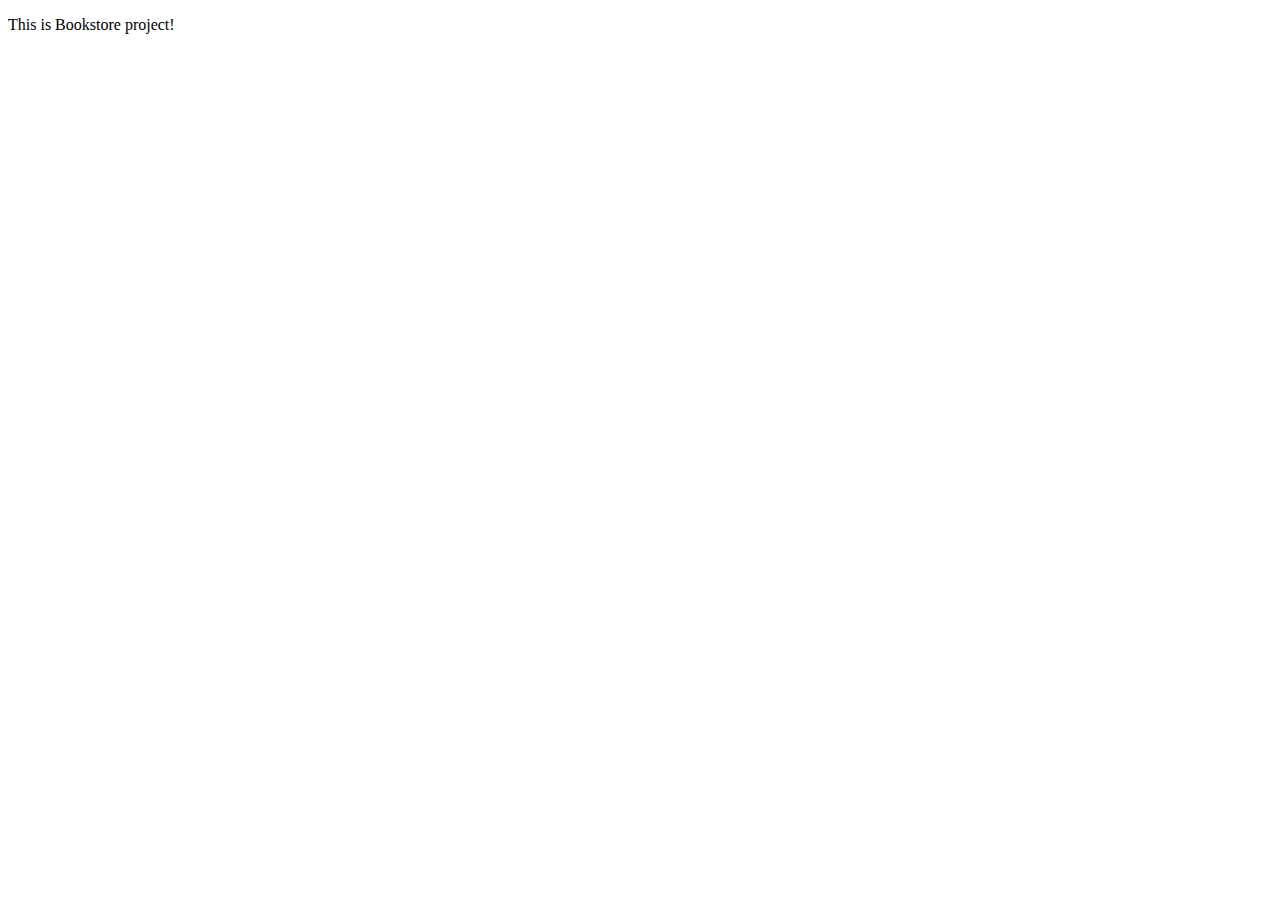
<file: bookstore/src/main/resources/templates/index.html>
<!DOCTYPE HTML>
<html xmlns:th="http://www.thymeleaf.org">

<head>
    <title>Getting Started: Create Bookstore project</title>
    <meta http-equiv="Content-Type" content="text/html; charset=UTF-8" />
</head>

<body>
    <p>This is Bookstore project!</p>
</body>

</html>
</file>
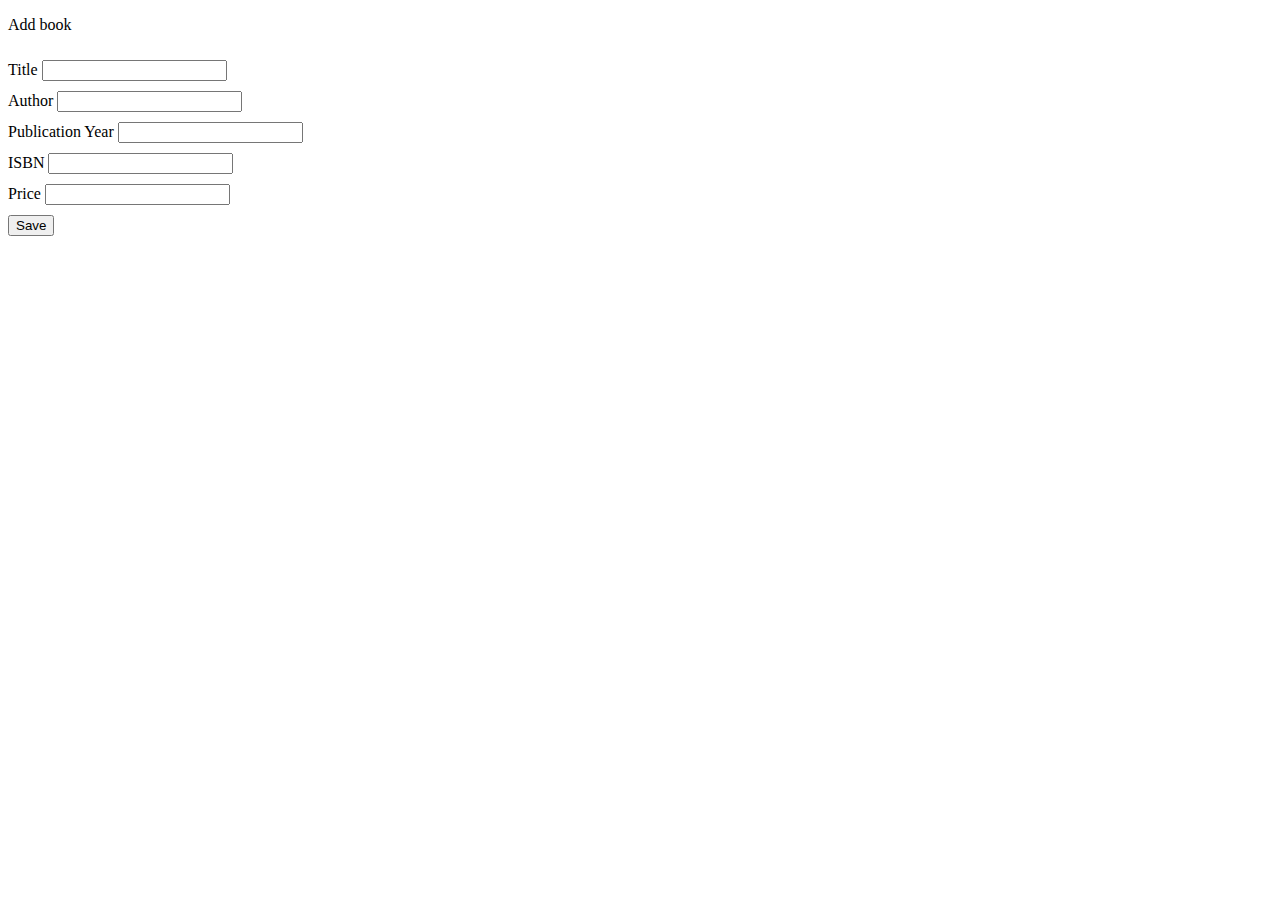
<file: bookstore/src/main/resources/templates/addbook.html>
<!DOCTYPE HTML>
<html xmlns:th="http://www.thymeleaf.org">

<head>
    <title>Getting Started: Create Bookstore project</title>
    <meta http-equiv="Content-Type" content="text/html; charset=UTF-8" />
</head>

<body>
    <p>Add book</p>
    <div>
		<form th:object="${book}" th:action="@{/save}" method="post">
			<input type="hidden" th:field="*{id}" />
			<div style="clear: both; display: block; height: 10px;"></div>
			<label for="title">Title</label>
			<input type="text" id="title" th:field="*{title}" />
			<div style="clear: both; display: block; height: 10px;"></div>
			<label for="author">Author</label>
			<input type="text" id="author" th:field="*{author}" />
			<div style="clear: both; display: block; height: 10px;"></div>
		  	<label for="publicationYear">Publication Year</label>
			<input type="text" id="publicationYear" th:field="*{publicationYear}" />
			<div style="clear: both; display: block; height: 10px;"></div>
		  	<label for="isbn">ISBN</label>
			<input type="text" th:field="*{isbn}" /> 
			<div style="clear: both; display: block; height: 10px;"></div>
			<label for="price">Price</label>
			<input type="text" th:field="*{price}" /> 
			<div style="clear: both; display: block; height: 10px;"></div>
			<input type="submit" value="Save"></input>
		</form>
	</div>
</body>

</html>
</file>
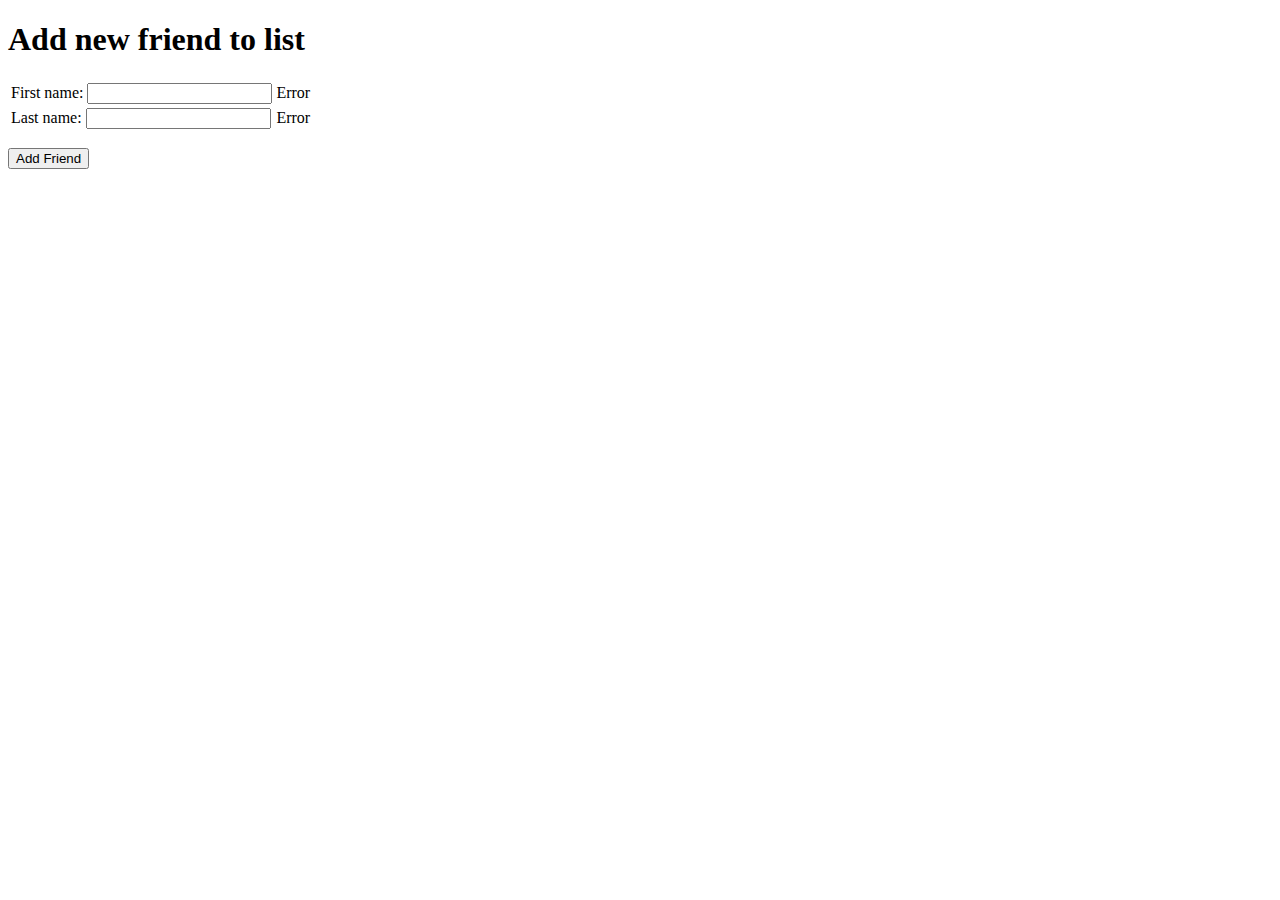
<file: homework2/src/main/resources/templates/form.html>
<!DOCTYPE HTML>
<html xmlns:th="http://www.thymeleaf.org">
<head>
    <title>Getting Started: Handling Form Submission</title>
    <meta http-equiv="Content-Type" content="text/html; charset=UTF-8" />
</head>
<body>
	<h1>Add new friend to list</h1>
    <form action="#" th:action="@{/addnewfriend}" th:object="${friend}" method="post">
    	<table>
    	<tr>
    		<td>First name: <input type="text" th:field="*{firstName}" /></td>
            <td th:if="${#fields.hasErrors('firstName')}" th:errors="*{firstName}">Error</td>
        </tr>
        <tr>
        	<td>Last name: <input type="text" th:field="*{lastName}" /></td>
        	<td th:if="${#fields.hasErrors('lastName')}" th:errors="*{lastName}">Error</td>
        </tr>
        </table>
        <p><input type="submit" value="Add Friend" /></p>
    </form>
</body>
</html>
</file>
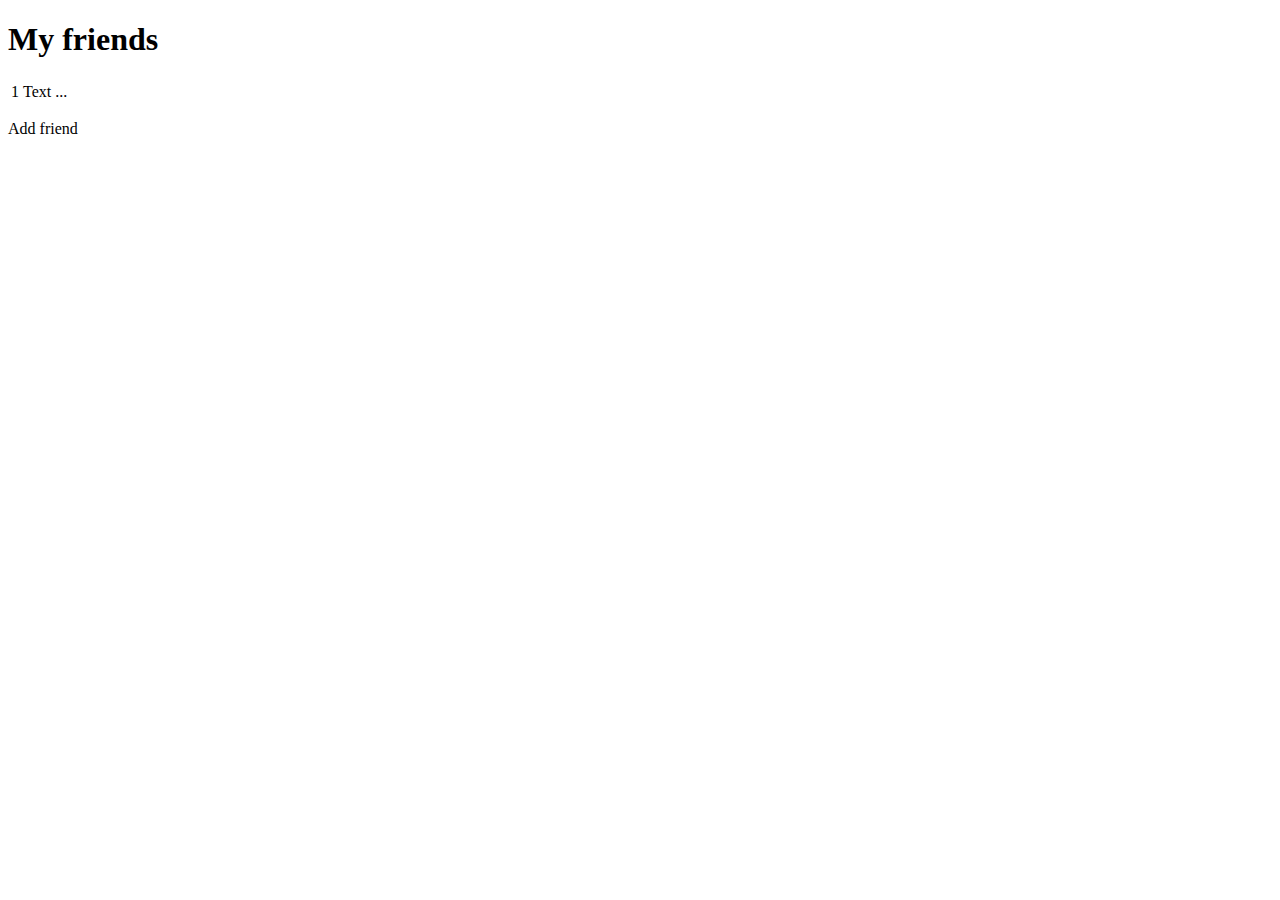
<file: homework2/src/main/resources/templates/friendlist.html>
<!DOCTYPE HTML>
<html xmlns:th="http://www.thymeleaf.org">

<head>
    <title>Getting Started: Handling Form Submission</title>
    <meta http-equiv="Content-Type" content="text/html; charset=UTF-8" />
</head>

<body>
    <h1>My friends</h1>
    <table>
        <tr th:each="friend : ${friends}">
            <td th:text="${friend.firstName}">1</td>
            <td th:text="${friend.lastName}">Text ...</td>
        </tr>
    </table>
    <p><a th:href="@{/add}">Add friend</a></p>
</body>

</html>
</file>
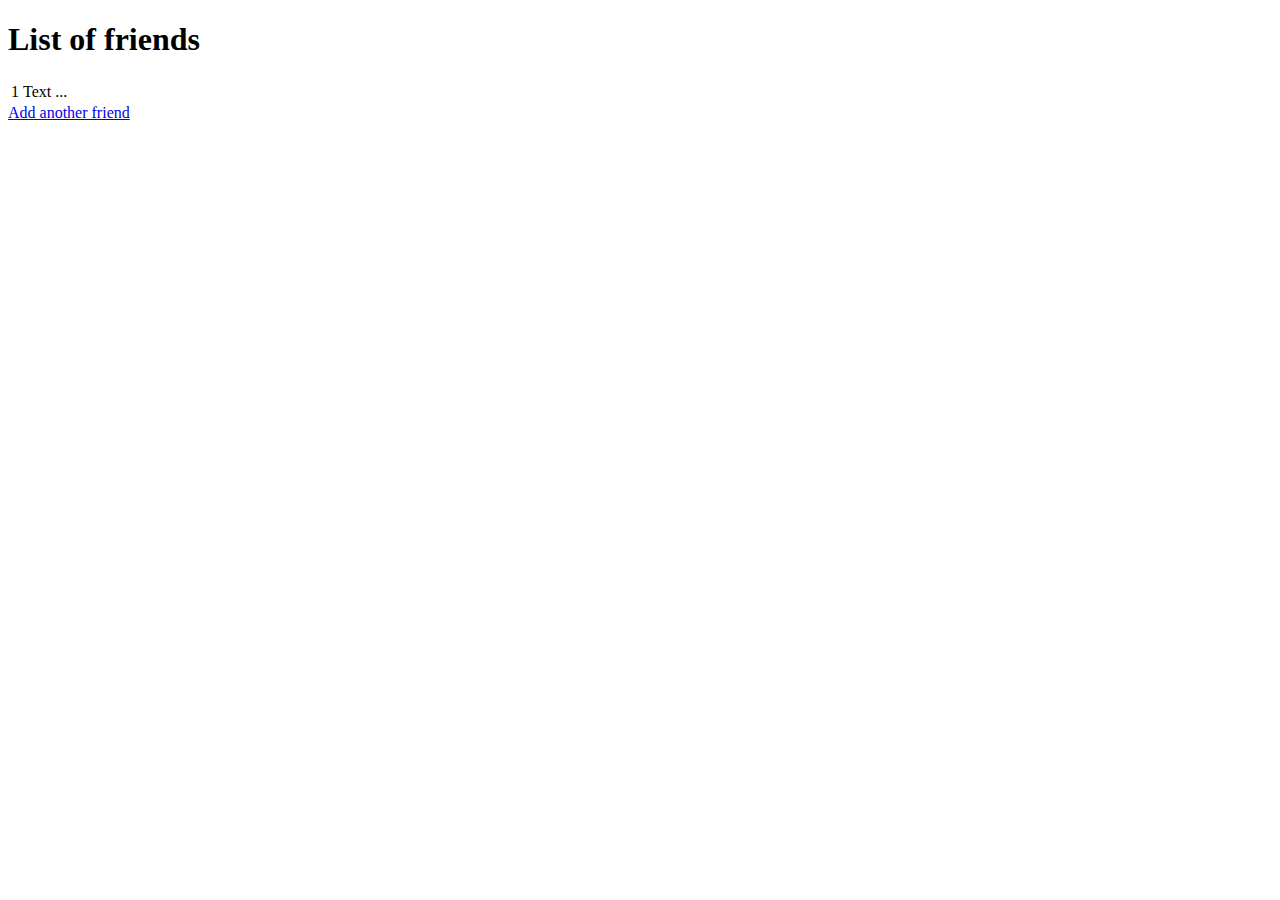
<file: homework2/src/main/resources/templates/result.html>
<!DOCTYPE HTML>
<html xmlns:th="http://www.thymeleaf.org">

<head>
    <title>Getting Started: Handling Form Submission</title>
    <meta http-equiv="Content-Type" content="text/html; charset=UTF-8" />
</head>

<body>
    <h1>List of friends</h1>
    <table>
        <tr th:each="friend : ${friends}">
            <td th:text="${friend.firstName}">1</td>
            <td th:text="${friend.lastName}">Text ...</td>
        </tr>
    </table>
    <a href="/addnewfriend">Add another friend</a>
</body>

</html>
</file>
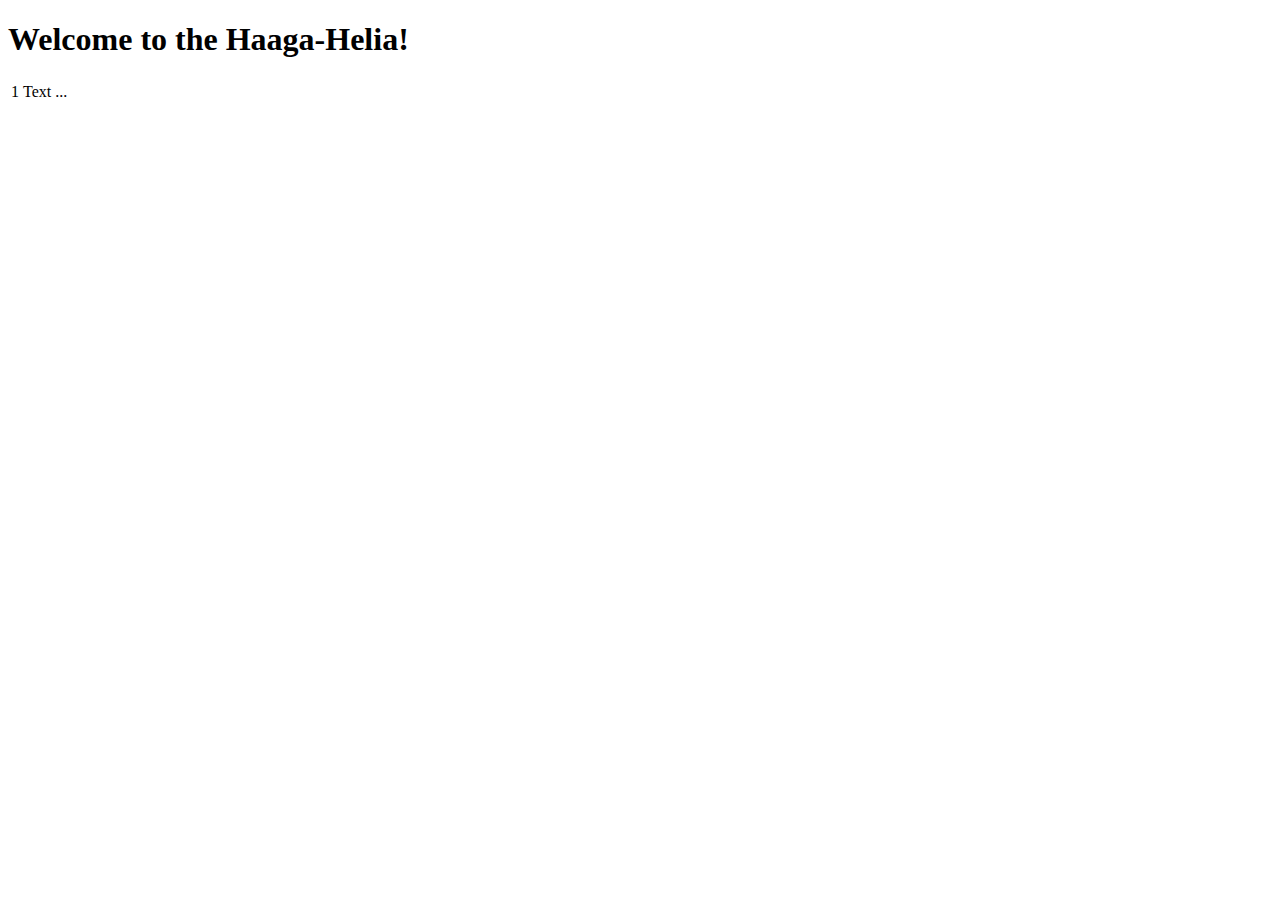
<file: homework2/src/main/resources/templates/studentlist.html>
<!DOCTYPE HTML>
<html xmlns:th="http://www.thymeleaf.org">

<head>
    <title>Getting Started: Handling Form Submission</title>
    <meta http-equiv="Content-Type" content="text/html; charset=UTF-8" />
</head>

<body>
    <h1>Welcome to the Haaga-Helia!</h1>
    <table>
        <tr th:each="student : ${students}">
            <td th:text="${student.firstName}">1</td>
            <td th:text="${student.lastName}">Text ...</td>
        </tr>
    </table>

</body>

</html>
</file>
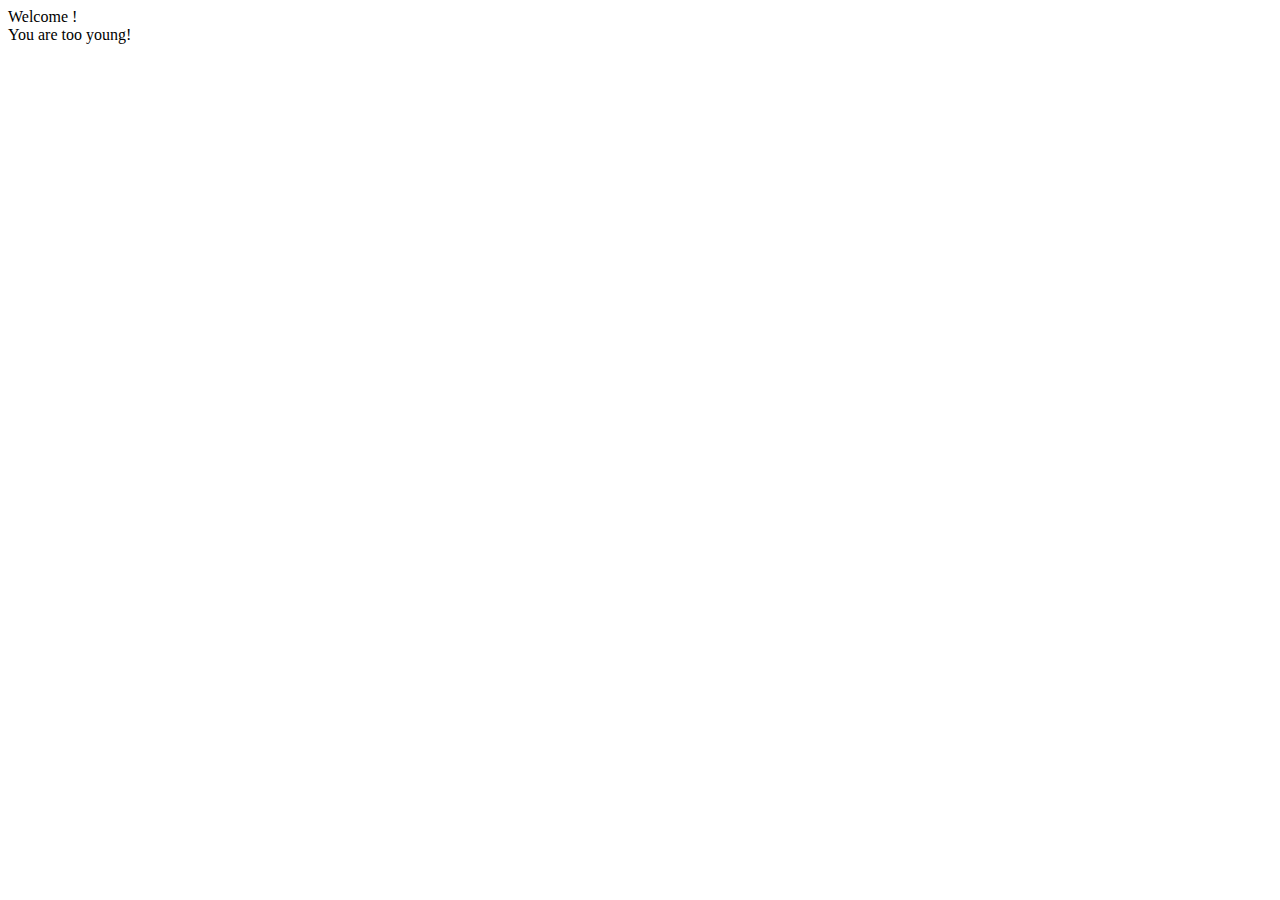
<file: homework2/src/main/resources/templates/welcome.html>
<!DOCTYPE HTML>
<html xmlns:th="http://www.thymeleaf.org">

<head>
    <title>Getting Started: Handling Form Submission</title>
    <meta http-equiv="Content-Type" content="text/html; charset=UTF-8" />
</head>

<body>
    <div th:if="${age} &gt; 17">Welcome <span th:text="${name}"></span>!</div>
    <div th:if="${age} &lt;= 17">You are too young!</div>
</body>

</html>
</file>
